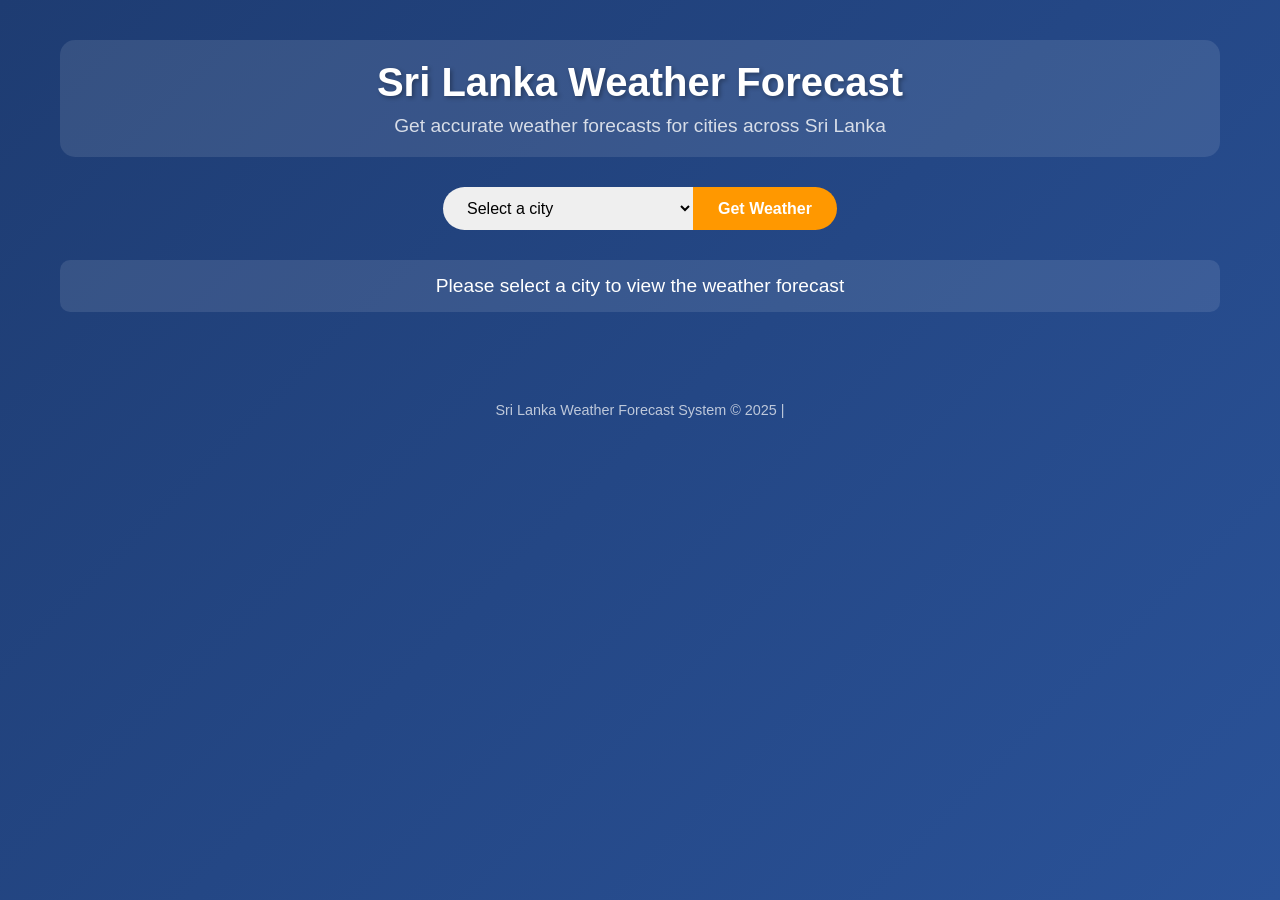
<file: index.html>
<!DOCTYPE html>
<html lang="en">
<head>
    <link rel="stylesheet" type="text/css" href="weather.css">
    <script src="weather.js"></script>
    <meta charset="UTF-8">
    <meta name="viewport" content="width=device-width, initial-scale=1.0">
    <title>Sri Lanka Weather Forecast</title>
</head>
<body>
    <div class="container">
        <header>
            <h1>Sri Lanka Weather Forecast</h1>
            <p>Get accurate weather forecasts for cities across Sri Lanka</p>
        </header>
        
        <div class="search-container">
            <select id="city-select">
                <option value="">Select a city</option>
                <option value="Colombo">Colombo</option>
                <option value="Gampaha">Gampaha</option>
                <option value="Kandy">Kandy</option>
                <option value="Galle">Galle</option>
                <option value="Jaffna">Jaffna</option>
                <option value="Trincomalee">Trincomalee</option>
                <option value="Anuradhapura">Anuradhapura</option>
                <option value="Batticaloa">Batticaloa</option>
                <option value="Negombo">Negombo</option>
                <option value="Ratnapura">Ratnapura</option>
                <option value="Badulla">Badulla</option>
                
            </select>
            <button id="search-btn">Get Weather</button>
        </div>
        
        <div id="weather-display">
            <p>Please select a city to view the weather forecast</p>
        </div>
        
        <div id="current-weather" style="display: none;">
            <h2 id="city-name"></h2>
            <div id="weather-icon"></div>
            <div id="current-temp"></div>
            <div id="current-condition"></div>
            <div id="weather-details">
                <div class="weather-detail">
                    <span>Humidity:</span>
                    <span id="humidity"></span>
                </div>
                <div class="weather-detail">
                    <span>Wind Speed:</span>
                    <span id="wind-speed"></span>
                </div>
                <div class="weather-detail">
                    <span>Precipitation:</span>
                    <span id="precipitation"></span>
                </div>
                <div class="weather-detail">
                    <span>Last Updated:</span>
                    <span id="last-updated"></span>
                </div>
            </div>
        </div>
        
        <h3 id="forecast-title" style="display: none;">5-Day Forecast</h3>
        <div id="forecast-container"></div>
        
        <footer>
            <p>Sri Lanka Weather Forecast System &copy; 2025 | </p>
        </footer>
    </div>
</body>
</html>
</file>
<file: weather.css>
/* General Styles */
* {
    margin: 0;
    padding: 0;
    box-sizing: border-box;
    font-family: 'Arial', sans-serif;
}

body {
    background: linear-gradient(135deg, #1e3c72, #2a5298);
    color: #fff;
    min-height: 100vh;
    padding: 20px;
}

.container {
    max-width: 1200px;
    margin: 0 auto;
    padding: 20px;
}

/* Header Styles */
header {
    text-align: center;
    margin-bottom: 30px;
    padding: 20px;
    background: rgba(255, 255, 255, 0.1);
    border-radius: 15px;
}

h1 {
    font-size: 2.5rem;
    margin-bottom: 10px;
    text-shadow: 2px 2px 4px rgba(0, 0, 0, 0.3);
}

header p {
    font-size: 1.2rem;
    opacity: 0.8;
}

/* Search Container Styles */
.search-container {
    display: flex;
    justify-content: center;
    margin-bottom: 30px;
}

select {
    padding: 12px 20px;
    font-size: 1rem;
    border: none;
    border-radius: 30px 0 0 30px;
    outline: none;
    width: 250px;
}

button {
    padding: 12px 25px;
    background-color: #ff9800;
    color: white;
    border: none;
    border-radius: 0 30px 30px 0;
    cursor: pointer;
    font-size: 1rem;
    font-weight: bold;
    transition: background-color 0.3s;
}

button:hover {
    background-color: #f57c00;
}

/* Weather Display Styles */
#weather-display {
    text-align: center;
    font-size: 1.2rem;
    margin-bottom: 20px;
    padding: 15px;
    background: rgba(255, 255, 255, 0.1);
    border-radius: 10px;
}

/* Current Weather Styles */
#current-weather {
    background: rgba(255, 255, 255, 0.2);
    border-radius: 15px;
    padding: 30px;
    margin-bottom: 30px;
    text-align: center;
    box-shadow: 0 4px 15px rgba(0, 0, 0, 0.2);
}

#city-name {
    font-size: 2rem;
    margin-bottom: 15px;
}

#weather-icon {
    font-size: 5rem;
    margin: 20px 0;
}

#current-temp {
    font-size: 3.5rem;
    font-weight: bold;
    margin-bottom: 10px;
}

#current-condition {
    font-size: 1.5rem;
    margin-bottom: 25px;
    opacity: 0.9;
}

#weather-details {
    max-width: 400px;
    margin: 0 auto;
}

.weather-detail {
    display: flex;
    justify-content: space-between;
    padding: 12px 0;
    border-bottom: 1px solid rgba(255, 255, 255, 0.2);
    font-size: 1.1rem;
}

.weather-detail:last-child {
    border-bottom: none;
}

/* Forecast Styles */
#forecast-title {
    text-align: center;
    font-size: 1.8rem;
    margin-bottom: 20px;
}

#forecast-container {
    display: flex;
    flex-wrap: wrap;
    justify-content: center;
    gap: 20px;
}

.forecast-day {
    background: rgba(255, 255, 255, 0.1);
    border-radius: 15px;
    padding: 20px;
    width: 100%;
    max-width: 230px;
    text-align: center;
    box-shadow: 0 4px 8px rgba(0, 0, 0, 0.1);
    transition: transform 0.3s;
}

.forecast-day:hover {
    transform: translateY(-5px);
}

.forecast-day h3 {
    font-size: 1.2rem;
    margin-bottom: 15px;
}

.day-weather-icon {
    font-size: 3rem;
    margin: 15px 0;
}

.day-weather-details p {
    padding: 5px 0;
    border-bottom: 1px solid rgba(255, 255, 255, 0.1);
}

.day-weather-details p:last-child {
    border-bottom: none;
}

/* Footer Styles */
footer {
    text-align: center;
    margin-top: 50px;
    padding: 20px;
    font-size: 0.9rem;
    opacity: 0.7;
}

/* Responsive Styles */
@media (max-width: 768px) {
    .search-container {
        flex-direction: column;
        align-items: center;
    }
    
    select {
        width: 100%;
        max-width: 300px;
        border-radius: 15px;
        margin-bottom: 10px;
    }
    
    button {
        width: 100%;
        max-width: 300px;
        border-radius: 15px;
    }
    
    .forecast-day {
        max-width: 100%;
    }
    
    #current-temp {
        font-size: 3rem;
    }
    
    #weather-icon {
        font-size: 4rem;
    }
}
</file>
